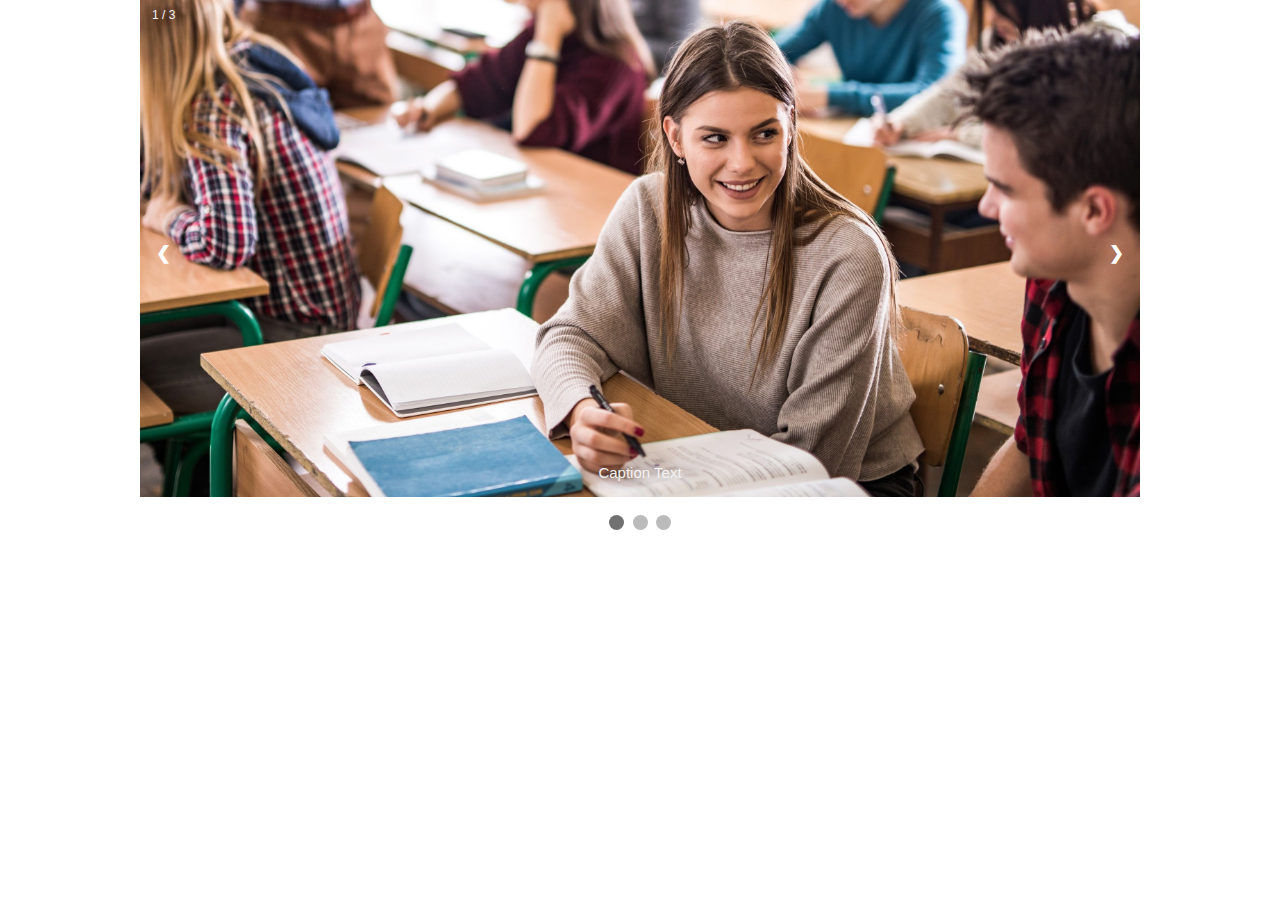
<file: test.html>
<!DOCTYPE html>
<html>

<head>
    <meta name="viewport" content="width=device-width, initial-scale=1">
    <style>
        * {
            box-sizing: border-box
        }

        body {
            font-family: Verdana, sans-serif;
            margin: 0
        }

        .mySlides {
            display: none
        }

        img {
            vertical-align: middle;
        }

        /* Slideshow container */
        .slideshow-container {
            max-width: 1000px;
            position: relative;
            margin: auto;
        }

        /* Next & previous buttons */
        .prev,
        .next {
            cursor: pointer;
            position: absolute;
            top: 50%;
            width: auto;
            padding: 16px;
            margin-top: -22px;
            color: white;
            font-weight: bold;
            font-size: 18px;
            transition: 0.6s ease;
            border-radius: 0 3px 3px 0;
            user-select: none;
        }

        /* Position the "next button" to the right */
        .next {
            right: 0;
            border-radius: 3px 0 0 3px;
        }

        /* On hover, add a black background color with a little bit see-through */
        .prev:hover,
        .next:hover {
            background-color: rgba(0, 0, 0, 0.8);
        }

        /* Caption text */
        .text {
            color: #f2f2f2;
            font-size: 15px;
            padding: 8px 12px;
            position: absolute;
            bottom: 8px;
            width: 100%;
            text-align: center;
        }

        /* Number text (1/3 etc) */
        .numbertext {
            color: #f2f2f2;
            font-size: 12px;
            padding: 8px 12px;
            position: absolute;
            top: 0;
        }

        /* The dots/bullets/indicators */
        .dot {
            cursor: pointer;
            height: 15px;
            width: 15px;
            margin: 0 2px;
            background-color: #bbb;
            border-radius: 50%;
            display: inline-block;
            transition: background-color 0.6s ease;
        }

        .active,
        .dot:hover {
            background-color: #717171;
        }

        /* Fading animation */
        .fade {
            animation-name: fade;
            animation-duration: 1.5s;
        }

        @keyframes fade {
            from {
                opacity: .4
            }

            to {
                opacity: 1
            }
        }

        /* On smaller screens, decrease text size */
        @media only screen and (max-width: 300px) {

            .prev,
            .next,
            .text {
                font-size: 11px
            }
        }
    </style>
</head>

<body>

    <div class="slideshow-container">

        <div class="mySlides fade">
            <div class="numbertext">1 / 3</div>
            <img src="assests/bgimg1.jpg" style="width:100%">
            <div class="text">Caption Text</div>
        </div>

        <div class="mySlides fade">
            <div class="numbertext">2 / 3</div>
            <img src="assests/bgimg2.jfif" style="width:100%">
            <div class="text">Caption Two</div>
        </div>

        <div class="mySlides fade">
            <div class="numbertext">3 / 3</div>
            <img src="assests/bgimg1.jpg" style="width:100%">
            <div class="text">Caption Three</div>
        </div>

        <a class="prev" onclick="plusSlides(-1)">❮</a>
        <a class="next" onclick="plusSlides(1)">❯</a>

    </div>
    <br>

    <div style="text-align:center">
        <span class="dot" onclick="currentSlide(1)"></span>
        <span class="dot" onclick="currentSlide(2)"></span>
        <span class="dot" onclick="currentSlide(3)"></span>
    </div>

    <script>
        let slideIndex = 1;
        showSlides(slideIndex);

        function plusSlides(n) {
            showSlides(slideIndex += n);
        }

        function currentSlide(n) {
            showSlides(slideIndex = n);
        }

        function showSlides(n) {
            let i;
            let slides = document.getElementsByClassName("mySlides");
            let dots = document.getElementsByClassName("dot");
            if (n > slides.length) { slideIndex = 1 }
            if (n < 1) { slideIndex = slides.length }
            for (i = 0; i < slides.length; i++) {
                slides[i].style.display = "none";
            }
            for (i = 0; i < dots.length; i++) {
                dots[i].className = dots[i].className.replace(" active", "");
            }
            slides[slideIndex - 1].style.display = "block";
            dots[slideIndex - 1].className += " active";
        }
    </script>

</body>

</html>
</file>
